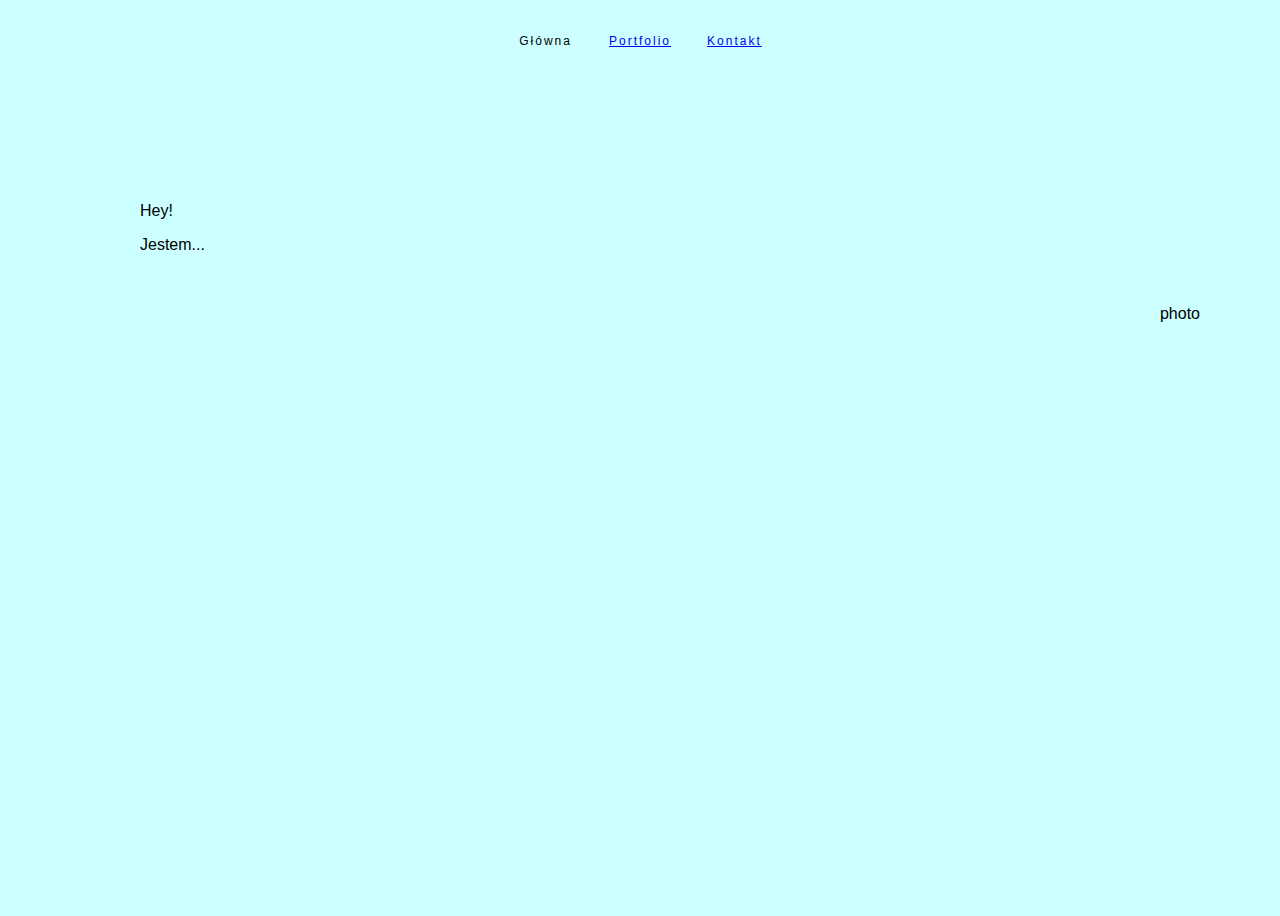
<file: index.html>
<!DOCTYPE html>
<html lang="pl">
<head>
    <meta charset="UTF-8">
    <meta name="viewport" content="width=device-width, initial-scale=1.0">
    <title>CV - Norbert Załęski</title>
    <link rel="stylesheet" href="styles.css">
</head>
<body>
    
    <section id="top">

    <div id="menu">
        <ul>
            <li>Główna</li>
            <li><a href="portfolio.html">Portfolio</a></li>
            <li><a href=contact.html>Kontakt</a></li>
        </ul>
    </div>
    </section>
    <section id="main">
        <div id="intro">
            <div id="txt">
                <p>Hey!</p>
                <p>Jestem...</p>
            </div>
            <div id="photo">photo</div>
        </div>
    </section>

</body>
</html>
</file>
<file: styles.css>
html, body {
    margin: 0;
    padding: 0;
    width: 100%;
    height: 100%;
    background: #CFF;
    font-family: 'Segoe UI', Tahoma, Geneva, Verdana, sans-serif;
    color: black;
}

 #top {
    height: 10%;
 }



ul {
    
    list-style: none;
    text-decoration: none;
    text-align: center;
    display: block;
    padding: 0;
}



ul li {
    display: inline-block;
    font-family: 'Segoe UI', Tahoma, Geneva, Verdana, sans-serif;
    font-size: 12px;
    letter-spacing: 2px;
    text-align: center;
    line-height: 50px; 
    min-width: 90px;  
    
}

#main {
    display: block;
    background: #CFF;
    height:90%;
    width:100%;
    padding: 60px;
    padding-left: 120px;
    box-sizing: border-box;
}

#txt {
    text-align: left;
    padding: 15px;
    margin: 5px;
}

#photo {
    text-align: right;
    padding: 15px;
    margin: 5px;
    

}
</file>
